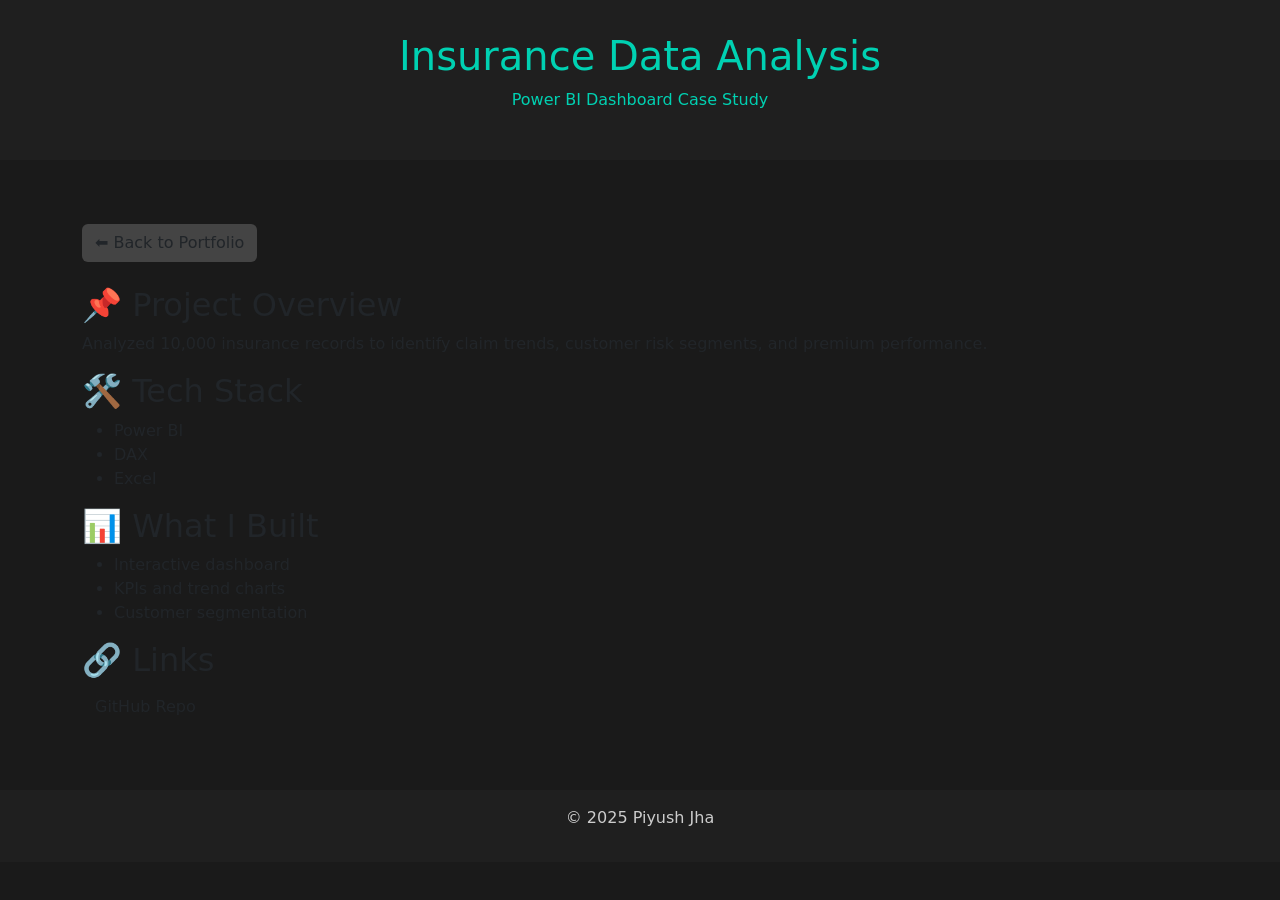
<file: projects/insurance.html>
<!DOCTYPE html>
<html>
<head>
  <meta charset="UTF-8">
  <title>Insurance Data Analysis</title>
  <link rel="stylesheet" href="../style.css">
  <link href="https://cdn.jsdelivr.net/npm/bootstrap@5.3.0/dist/css/bootstrap.min.css" rel="stylesheet">
</head>

<body>

<header>
  <h1>Insurance Data Analysis</h1>
  <p>Power BI Dashboard Case Study</p>
</header>

<div class="container mt-5">

  <a href="../index.html" class="btn alt mb-4">⬅ Back to Portfolio</a>

  <h2>📌 Project Overview</h2>
  <p>
    Analyzed 10,000 insurance records to identify claim trends,
    customer risk segments, and premium performance.
  </p>

  <h2>🛠 Tech Stack</h2>
  <ul>
    <li>Power BI</li>
    <li>DAX</li>
    <li>Excel</li>
  </ul>

  <h2>📊 What I Built</h2>
  <ul>
    <li>Interactive dashboard</li>
    <li>KPIs and trend charts</li>
    <li>Customer segmentation</li>
  </ul>

  <h2>🔗 Links</h2>
  <a href="https://github.com/jhapiyush44/Insurance-Data-Analysis-PowerBI" target="_blank" class="btn">GitHub Repo</a>

</div>

<footer>
  <p>© 2025 Piyush Jha</p>
</footer>

</body>
</html>
</file>
<file: style.css>
body {
  font-family: 'Inter', sans-serif;
  margin: 0;
  padding: 0;
  background: #1a1a1a !important;
  color: #f5f5f5;
}

header {
  background: #1f1f1f;
  color: #00d1b2;
  padding: 2rem 1rem;
  text-align: center;
}

.projects h2,
.projects h3 {
  color: #00d1b2;
}

.about {
  color: #f0f0f0;
}

.about h2 {
  color: #00d1b2;
  margin-bottom: 1rem;
}

.about p {
  line-height: 1.6;
  color: #ccc;
}

img.rounded-circle {
  border: 3px solid #00d1b2;
}

.container {
  max-width: 960px;
  margin: auto;
  padding: 1rem;
}

.links a {
  margin: 0 10px;
  color: #00d1b2;
  text-decoration: none;
  font-weight: 600;
}

.about, .projects {
  margin-top: 2rem;
}

.project-grid {
  display: grid;
  grid-template-columns: repeat(auto-fit, minmax(260px, 1fr));
  gap: 1rem;
}

.project-card {
  background: #1e1e1e;
  border-radius: 8px;
  box-shadow: 0 2px 8px rgba(0,0,0,0.4);
  padding: 1.5rem;
  transition: transform 0.2s;
}

.project-card:hover {
  transform: translateY(-5px);
}

.project-card h3 {
  color: #00d1b2;
}

.project-card p,
.project-card a {
  color: #f0f0f0;
}

.buttons {
  display: flex;
  flex-direction: column;
  align-items: center;
  justify-content: center;
  margin-top: 1rem;
  gap: 12px;
}

.btn {
  display: inline-block;
  background-color: #00d1b2;
  color: #fff;
  padding: 10px 20px;
  border-radius: 4px;
  font-weight: 600;
  text-align: center;
  text-decoration: none;
  transition: background-color 0.3s ease;
  margin: 0 auto;
}

.btn:hover {
  background-color: #00b39a;
}

.btn.alt {
  background-color: #444;
}

.btn.alt:hover {
  background-color: #666;
}

footer {
  text-align: center;
  padding: 1rem;
  margin-top: 3rem;
  background: #1f1f1f;
  color: #ccc;
}
</file>
